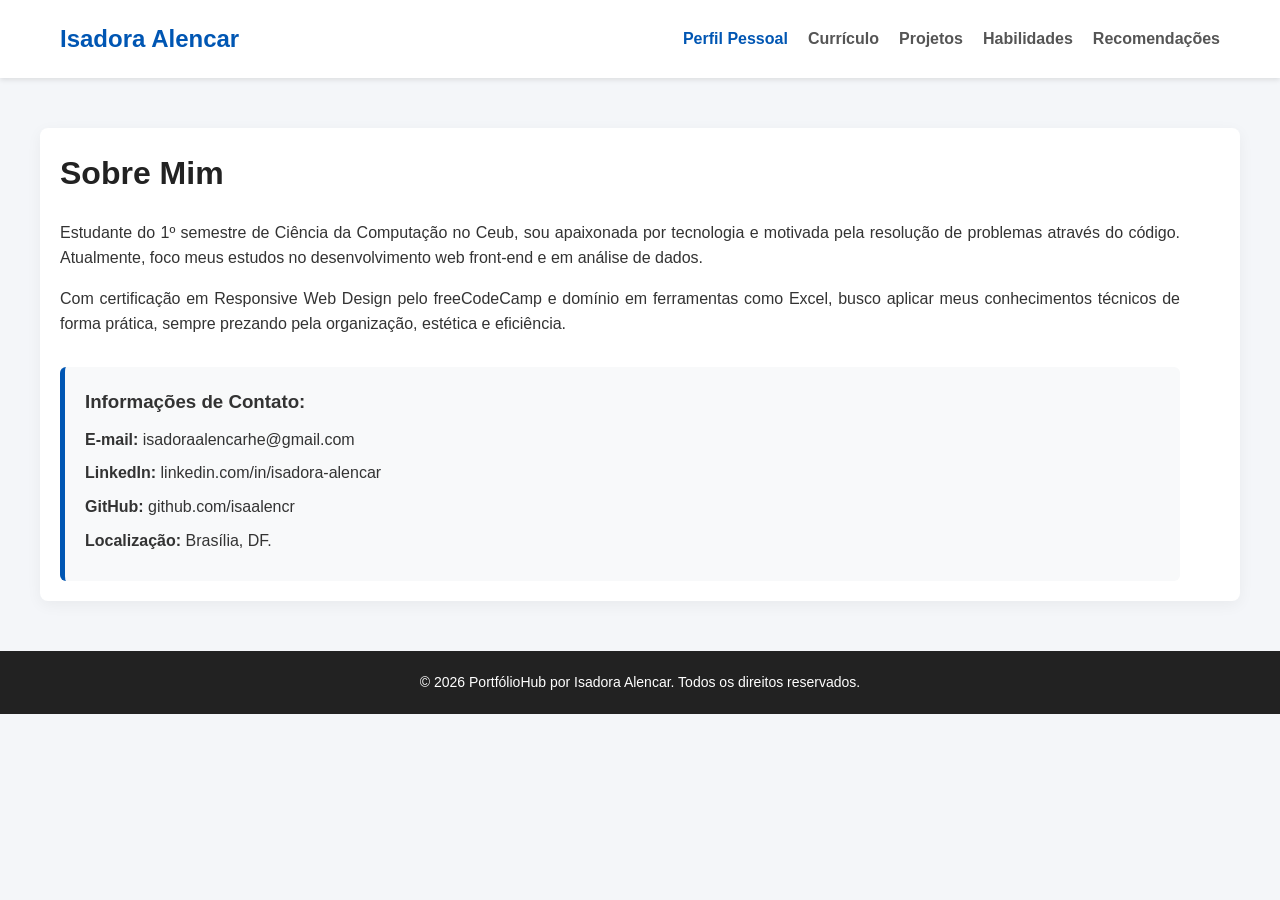
<file: index.html>
<!DOCTYPE html>
<html lang="pt-BR">
<head>
    <meta charset="UTF-8">
    <meta name="viewport" content="width=device-width, initial-scale=1.0">
    <title>Isadora Alencar - PortfólioHub</title>
    <link rel="stylesheet" href="style.css">
</head>
<body>

    <header>
        <nav class="navbar">
            <div class="logo">Isadora Alencar</div>
            <ul class="nav-links">
                <li><a href="index.html" class="active">Perfil Pessoal</a></li>
                <li><a href="curriculo.html">Currículo</a></li>
                <li><a href="projetos.html">Projetos</a></li>
                <li><a href="habilidades.html">Habilidades</a></li>
                <li><a href="recomendacoes.html">Recomendações</a></li>
            </ul>
        </nav>
    </header>

    <main class="container-perfil">
        <section class="bio-texto">
            <h1>Sobre Mim</h1>
            <p>Estudante do 1º semestre de Ciência da Computação no Ceub, sou apaixonada por tecnologia e motivada pela resolução de problemas através do código. Atualmente, foco meus estudos no desenvolvimento web front-end e em análise de dados.</p>
            <p>Com certificação em Responsive Web Design pelo freeCodeCamp e domínio em ferramentas como Excel, busco aplicar meus conhecimentos técnicos de forma prática, sempre prezando pela organização, estética e eficiência.</p>
            
            <div class="contatos">
                <h3>Informações de Contato:</h3>
                <ul>
                    <li><strong>E-mail:</strong> isadoraalencarhe@gmail.com</li>
                    <li><strong>LinkedIn:</strong> linkedin.com/in/isadora-alencar</li>
                    <li><strong>GitHub:</strong> github.com/isaalencr</li>
                    <li><strong>Localização:</strong> Brasília, DF.</li>
                </ul>
            </div>
        </section>
    </main>

    <footer>
        <p>&copy; 2026 PortfólioHub por Isadora Alencar. Todos os direitos reservados.</p>
    </footer>

</body>
</html>
</file>
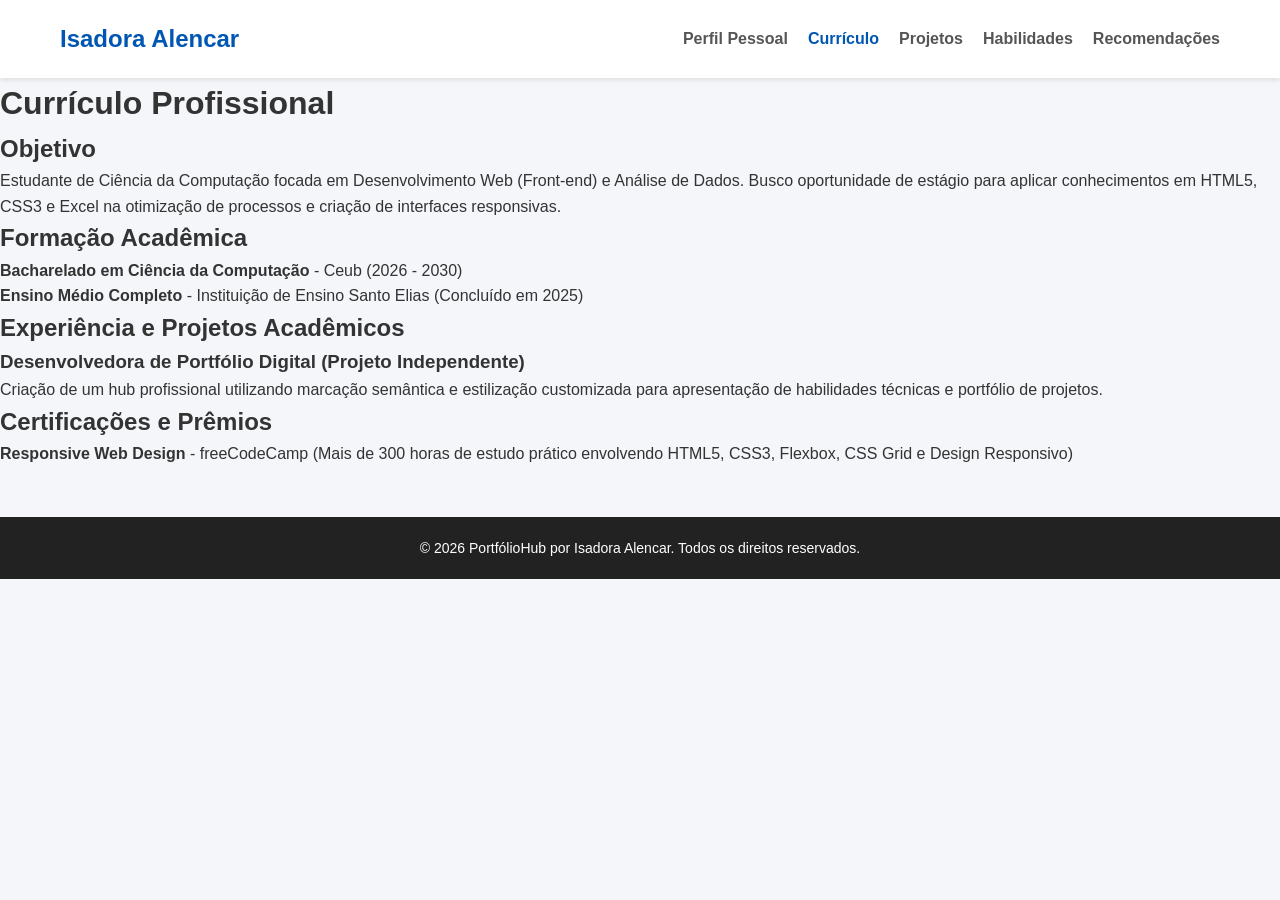
<file: curriculo.html>
<!DOCTYPE html>
<html lang="pt-BR">
<head>
    <meta charset="UTF-8">
    <meta name="viewport" content="width=device-width, initial-scale=1.0">
    <title>Currículo - Isadora Alencar</title>
    <link rel="stylesheet" href="style.css">
</head>
<body>

    <header>
        <nav class="navbar">
            <div class="logo">Isadora Alencar</div>
            <ul class="nav-links">
                <li><a href="index.html">Perfil Pessoal</a></li>
                <li><a href="curriculo.html" class="active">Currículo</a></li>
                <li><a href="projetos.html">Projetos</a></li>
                <li><a href="habilidades.html">Habilidades</a></li>
                <li><a href="recomendacoes.html">Recomendações</a></li>
            </ul>
        </nav>
    </header>

    <main class="container-conteudo cv-layout">
        <h1>Currículo Profissional</h1>
        
        <section class="cv-section">
            <h2>Objetivo</h2>
            <p>Estudante de Ciência da Computação focada em Desenvolvimento Web (Front-end) e Análise de Dados. Busco oportunidade de estágio para aplicar conhecimentos em HTML5, CSS3 e Excel na otimização de processos e criação de interfaces responsivas.</p>
        </section>

        <section class="cv-section">
            <h2>Formação Acadêmica</h2>
            <ul>
                <li><strong>Bacharelado em Ciência da Computação</strong> - Ceub (2026 - 2030)</li>
                <li><strong>Ensino Médio Completo</strong> - Instituição de Ensino Santo Elias (Concluído em 2025)</li>
            </ul>
        </section>

        <section class="cv-section">
            <h2>Experiência e Projetos Acadêmicos</h2>
            <div class="cv-item">
                <h3>Desenvolvedora de Portfólio Digital (Projeto Independente)</h3>
                <p>Criação de um hub profissional utilizando marcação semântica e estilização customizada para apresentação de habilidades técnicas e portfólio de projetos.</p>
            </div>
        </section>

        <section class="cv-section">
            <h2>Certificações e Prêmios</h2>
            <ul>
                <li><strong>Responsive Web Design</strong> - freeCodeCamp (Mais de 300 horas de estudo prático envolvendo HTML5, CSS3, Flexbox, CSS Grid e Design Responsivo)</li>
            </ul>
        </section>
    </main>

    <footer>
        <p>&copy; 2026 PortfólioHub por Isadora Alencar. Todos os direitos reservados.</p>
    </footer>

</body>
</html>
</file>
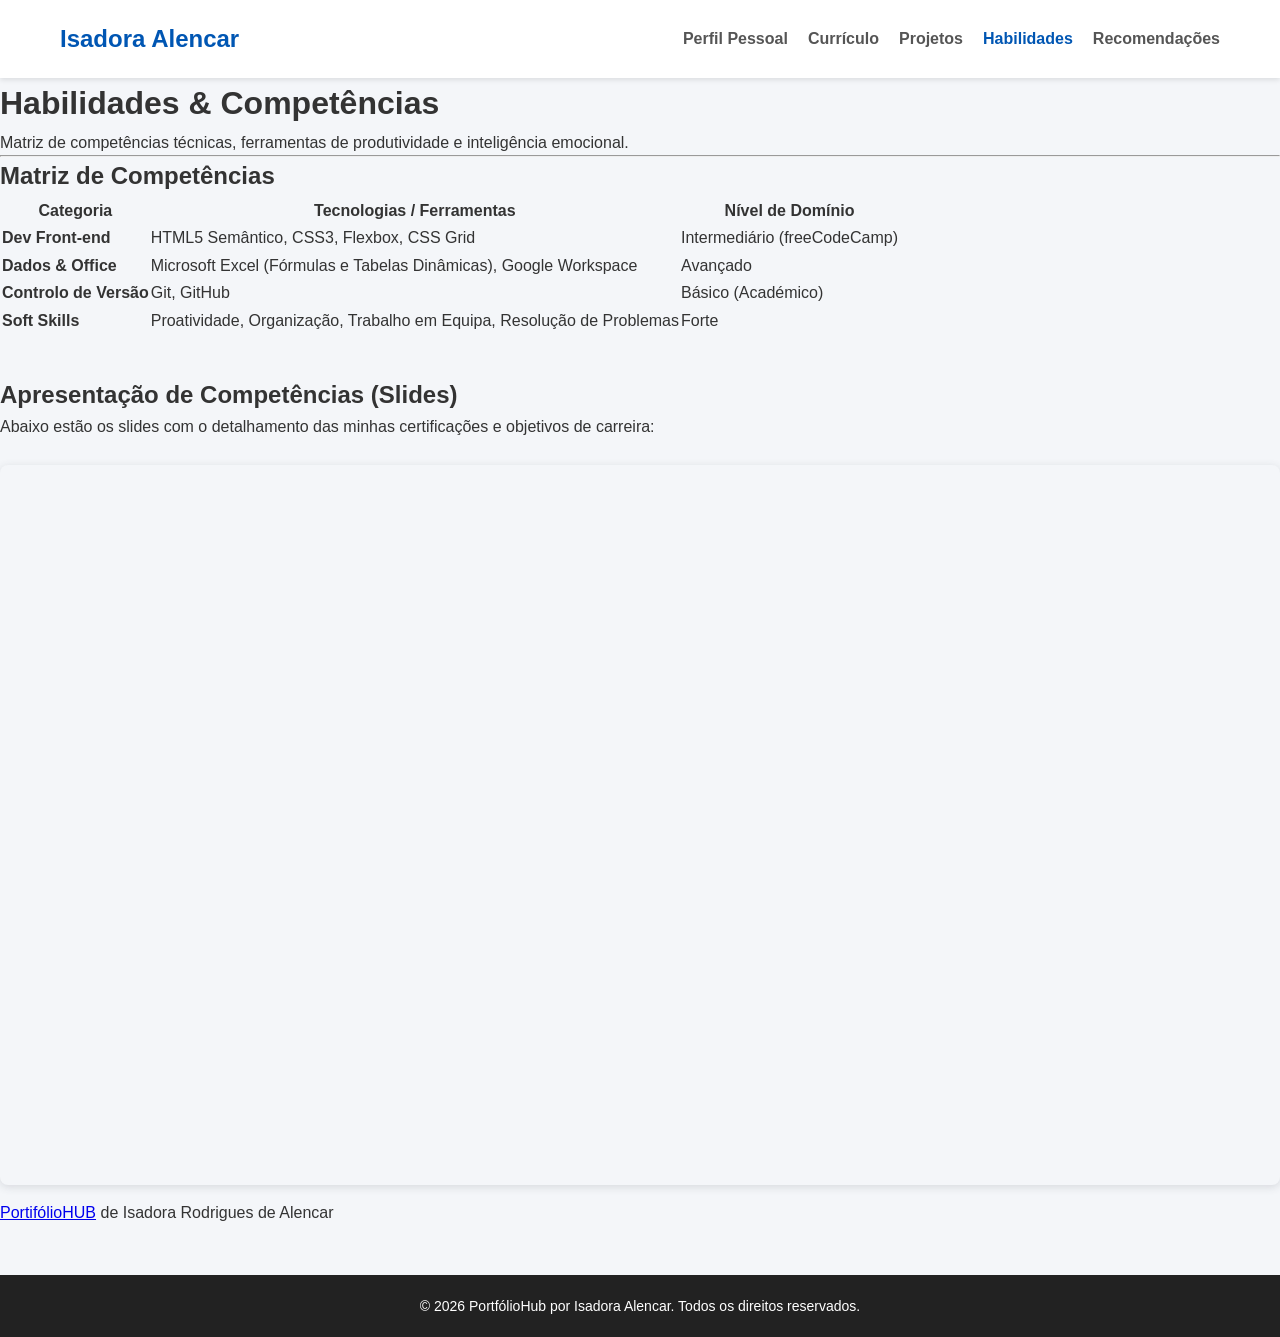
<file: habilidades.html>
<!DOCTYPE html>
<html lang="pt-BR">
<head>
    <meta charset="UTF-8">
    <meta name="viewport" content="width=device-width, initial-scale=1.0">
    <title>Habilidades - Isadora Alencar</title>
    <link rel="stylesheet" href="style.css">
</head>
<body>

    <header>
        <nav class="navbar">
            <div class="logo">Isadora Alencar</div>
            <ul class="nav-links">
                <li><a href="index.html">Perfil Pessoal</a></li>
                <li><a href="curriculo.html">Currículo</a></li>
                <li><a href="projetos.html">Projetos</a></li>
                <li><a href="habilidades.html" class="active">Habilidades</a></li>
                <li><a href="recomendacoes.html">Recomendações</a></li>
            </ul>
        </nav>
    </header>

    <main class="container-conteudo">
        <h1>Habilidades & Competências</h1>
        <p class="subtitulo">Matriz de competências técnicas, ferramentas de produtividade e inteligência emocional.</p>

        <hr>

        <section class="habilidades-section">
            <h2>Matriz de Competências</h2>
            <table class="tabela-habilidades">
                <thead>
                    <tr>
                        <th>Categoria</th>
                        <th>Tecnologias / Ferramentas</th>
                        <th>Nível de Domínio</th>
                    </tr>
                </thead>
                <tbody>
                    <tr>
                        <td><strong>Dev Front-end</strong></td>
                        <td>HTML5 Semântico, CSS3, Flexbox, CSS Grid</td>
                        <td>Intermediário (freeCodeCamp)</td>
                    </tr>
                    <tr>
                        <td><strong>Dados & Office</strong></td>
                        <td>Microsoft Excel (Fórmulas e Tabelas Dinâmicas), Google Workspace</td>
                        <td>Avançado</td>
                    </tr>
                    <tr>
                        <td><strong>Controlo de Versão</strong></td>
                        <td>Git, GitHub</td>
                        <td>Básico (Académico)</td>
                    </tr>
                    <tr>
                        <td><strong>Soft Skills</strong></td>
                        <td>Proatividade, Organização, Trabalho em Equipa, Resolução de Problemas</td>
                        <td>Forte</td>
                    </tr>
                </tbody>
            </table>
        </section>

        <section class="habilidades-section" style="margin-top: 40px;">
            <h2>Apresentação de Competências (Slides)</h2>
            <p style="margin-bottom: 15px;">Abaixo estão os slides com o detalhamento das minhas certificações e objetivos de carreira:</p>
            
            <div class="slides-container">
                <div style="position: relative; width: 100%; height: 0; padding-top: 56.2500%; padding-bottom: 0; box-shadow: 0 2px 8px 0 rgba(63,69,81,0.16); margin-top: 1.6em; margin-bottom: 0.9em; overflow: hidden; border-radius: 8px; will-change: transform;">
                    <iframe loading="lazy" style="position: absolute; width: 100%; height: 100%; top: 0; left: 0; border: none; padding: 0;margin: 0;" src="https://www.canva.com/design/DAHGqInB4vU/fJ0W-bsE9HlK3UM6fqNVOA/view?embed" allowfullscreen="allowfullscreen" allow="fullscreen"></iframe>
                </div>
                <a href="https://www.canva.com/design/DAHGqInB4vU/fJ0W-bsE9HlK3UM6fqNVOA/view?utm_content=DAHGqInB4vU&amp;utm_campaign=designshare&amp;utm_medium=embeds&amp;utm_source=link" target="_blank" rel="noopener">PortifólioHUB</a> de Isadora Rodrigues de Alencar
            </div>
        </section>
    </main>

    <footer>
        <p>&copy; 2026 PortfólioHub por Isadora Alencar. Todos os direitos reservados.</p>
    </footer>

</body>
</html>
</file>
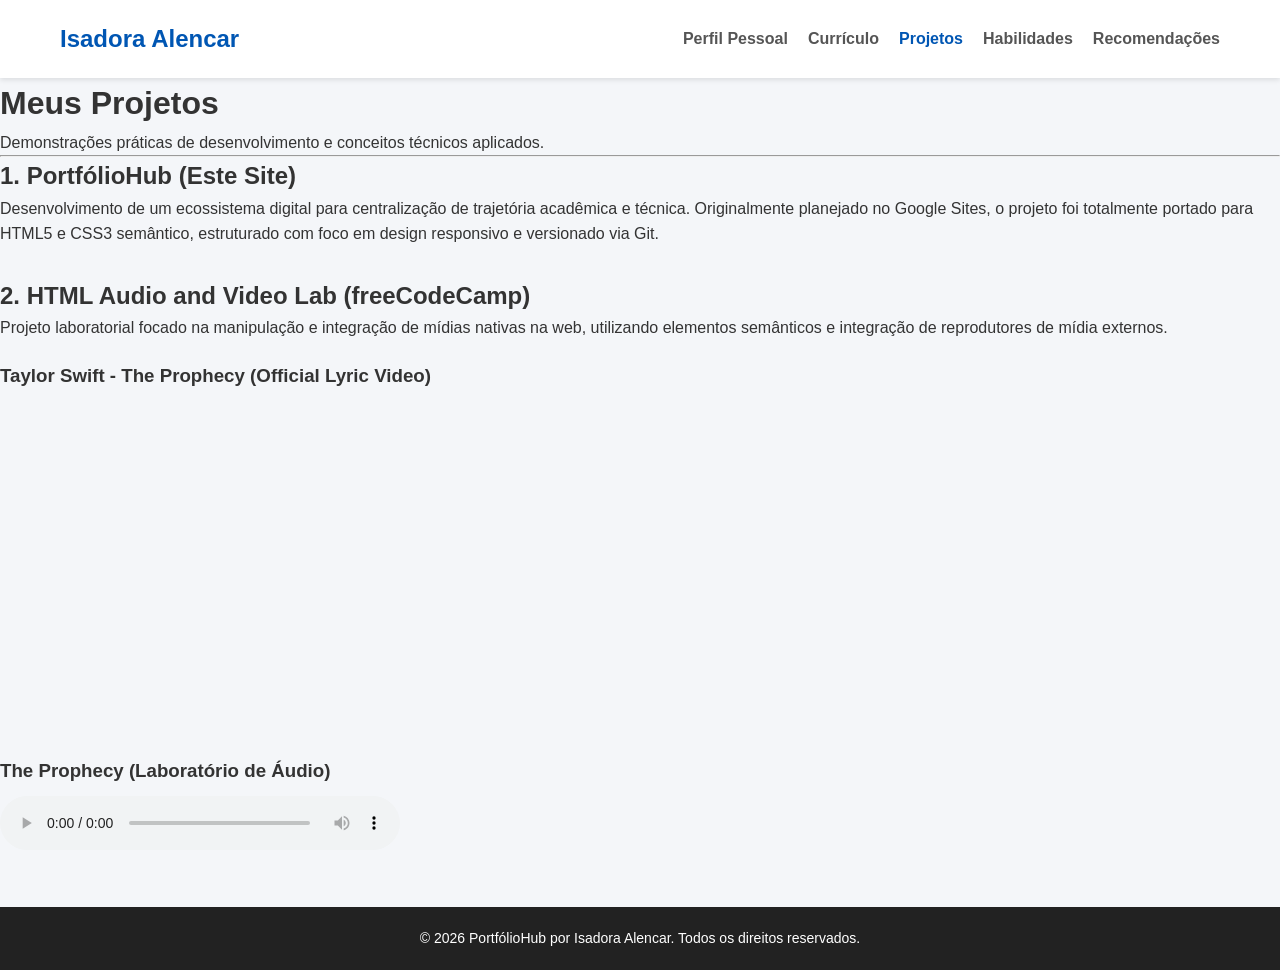
<file: projetos.html>
<!DOCTYPE html>
<html lang="pt-BR">
<head>
    <meta charset="UTF-8">
    <meta name="viewport" content="width=device-width, initial-scale=1.0">
    <title>Projetos - Isadora Alencar</title>
    <link rel="stylesheet" href="style.css">
</head>
<body>

    <header>
        <nav class="navbar">
            <div class="logo">Isadora Alencar</div>
            <ul class="nav-links">
                <li><a href="index.html">Perfil Pessoal</a></li>
                <li><a href="curriculo.html">Currículo</a></li>
                <li><a href="projetos.html" class="active">Projetos</a></li>
                <li><a href="habilidades.html">Habilidades</a></li>
                <li><a href="recomendacoes.html">Recomendações</a></li>
            </ul>
        </nav>
    </header>

    <main class="container-conteudo">
        <h1>Meus Projetos</h1>
        <p class="subtitulo">Demonstrações práticas de desenvolvimento e conceitos técnicos aplicados.</p>

        <hr>

        <section class="projeto-section">
            <h2>1. PortfólioHub (Este Site)</h2>
            <p>Desenvolvimento de um ecossistema digital para centralização de trajetória acadêmica e técnica. Originalmente planejado no Google Sites, o projeto foi totalmente portado para HTML5 e CSS3 semântico, estruturado com foco em design responsivo e versionado via Git.</p>
        </section>

        <section class="projeto-section" style="margin-top: 30px;">
            <h2>2. HTML Audio and Video Lab (freeCodeCamp)</h2>
            <p>Projeto laboratorial focado na manipulação e integração de mídias nativas na web, utilizando elementos semânticos e integração de reprodutores de mídia externos.</p>
            
            <div class="media-container" style="margin-top: 20px;">
                <h3>Taylor Swift - The Prophecy (Official Lyric Video)</h3>
                <div style="position: relative; width: 100%; max-width: 560px; height: 0; padding-top: 315px; margin-top: 10px;">
                    <iframe width="100%" height="315" src="https://www.youtube.com/embed/_PsBoqNwYo4?si=kLgxtEJRp80k6FXH" title="YouTube video player" frameborder="0" allow="accelerometer; autoplay; clipboard-write; encrypted-media; gyroscope; picture-in-picture; web-share" referrerpolicy="strict-origin-when-cross-origin" allowfullscreen style="position: absolute; top: 0; left: 0; border-radius: 8px;"></iframe>
                </div>
            </div>

            <div class="media-container" style="margin-top: 40px;">
                <h3>The Prophecy (Laboratório de Áudio)</h3>
                <audio controls style="width: 100%; max-width: 400px; margin-top: 10px;">
                    <source src="https://www.soundhelix.com/examples/mp3/SoundHelix-Song-1.mp3" type="audio/mpeg">
                    Seu navegador não suporta o elemento de áudio.
                </audio>
            </div>
        </section>
    </main>

    <footer>
        <p>&copy; 2026 PortfólioHub por Isadora Alencar. Todos os direitos reservados.</p>
    </footer>

</body>
</html>
</file>
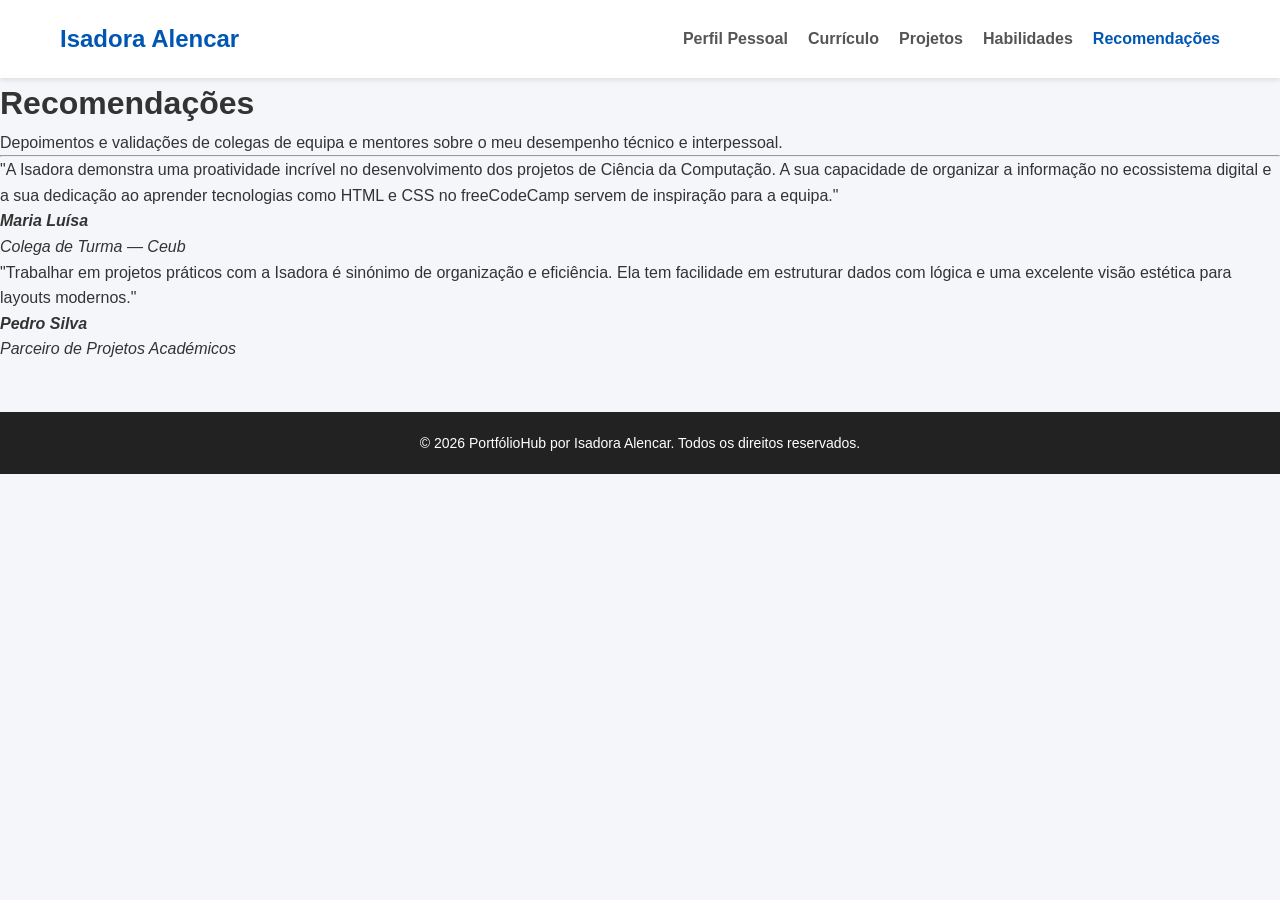
<file: recomendacoes.html>
<!DOCTYPE html>
<html lang="pt-BR">
<head>
    <meta charset="UTF-8">
    <meta name="viewport" content="width=device-width, initial-scale=1.0">
    <title>Recomendações - Isadora Alencar</title>
    <link rel="stylesheet" href="style.css">
</head>
<body>

    <header>
        <nav class="navbar">
            <div class="logo">Isadora Alencar</div>
            <ul class="nav-links">
                <li><a href="index.html">Perfil Pessoal</a></li>
                <li><a href="curriculo.html">Currículo</a></li>
                <li><a href="projetos.html">Projetos</a></li>
                <li><a href="habilidades.html">Habilidades</a></li>
                <li><a href="recomendacoes.html" class="active">Recomendações</a></li>
            </ul>
        </nav>
    </header>

    <main class="container-conteudo">
        <h1>Recomendações</h1>
        <p class="subtitulo">Depoimentos e validações de colegas de equipa e mentores sobre o meu desempenho técnico e interpessoal.</p>

        <hr>

        <div class="recomendacoes-grid">
            <blockquote class="depoimento-card">
                <p class="texto-depoimento">"A Isadora demonstra uma proatividade incrível no desenvolvimento dos projetos de Ciência da Computação. A sua capacidade de organizar a informação no ecossistema digital e a sua dedicação ao aprender tecnologias como HTML e CSS no freeCodeCamp servem de inspiração para a equipa."</p>
                <cite class="autor-depoimento">
                    <strong>Maria Luísa</strong><br>
                    <span>Colega de Turma — Ceub</span>
                </cite>
            </blockquote>

            <blockquote class="depoimento-card">
                <p class="texto-depoimento">"Trabalhar em projetos práticos com a Isadora é sinónimo de organização e eficiência. Ela tem facilidade em estruturar dados com lógica e uma excelente visão estética para layouts modernos."</p>
                <cite class="autor-depoimento">
                    <strong>Pedro Silva</strong><br>
                    <span>Parceiro de Projetos Académicos</span>
                </cite>
            </blockquote>
        </div>
    </main>

    <footer>
        <p>&copy; 2026 PortfólioHub por Isadora Alencar. Todos os direitos reservados.</p>
    </footer>

</body>
</html>
</file>
<file: style.css>
/* Configurações Gerais */
* {
    margin: 0;
    padding: 0;
    box-sizing: border-box;
    font-family: 'Arial', sans-serif;
}

body {
    background-color: #f4f6f9;
    color: #333;
    line-height: 1.6;
}

/* Menu de Navegação */
header {
    background-color: #ffffff;
    box-shadow: 0 2px 5px rgba(0,0,0,0.1);
    position: sticky;
    top: 0;
    z-index: 100;
}

.navbar {
    display: flex;
    justify-content: space-between;
    align-items: center;
    max-width: 1200px;
    margin: 0 auto;
    padding: 20px;
}

.logo {
    font-size: 24px;
    font-weight: bold;
    color: #0056b3; /* Tom de azul do portfólio original */
}

.nav-links {
    display: flex;
    list-style: none;
}

.nav-links li {
    margin-left: 20px;
}

.nav-links a {
    text-decoration: none;
    color: #555;
    font-weight: 600;
    transition: color 0.3s;
}

.nav-links a:hover, .nav-links a.active {
    color: #0056b3;
}

/* Container do Perfil */
.container-perfil {
    display: flex;
    max-width: 1200px;
    margin: 50px auto;
    padding: 20px;
    background: #ffffff;
    border-radius: 8px;
    box-shadow: 0 4px 15px rgba(0,0,0,0.05);
}

.bio-texto {
    flex: 2;
    padding-right: 40px;
}

.bio-texto h1 {
    font-size: 32px;
    margin-bottom: 20px;
    color: #222;
}

.bio-texto p {
    margin-bottom: 15px;
    font-size: 16px;
    text-align: justify;
}

.contatos {
    margin-top: 30px;
    background-color: #f8f9fa;
    padding: 20px;
    border-radius: 6px;
    border-left: 5px solid #0056b3;
}

.contatos h3 {
    margin-bottom: 10px;
}

.contatos ul {
    list-style: none;
}

.contatos li {
    margin-bottom: 8px;
}

.bio-foto {
    flex: 1;
    display: flex;
    justify-content: center;
    align-items: flex-start;
}

.perfil-img {
    width: 100%;
    max-width: 300px;
    border-radius: 50%; /* Deixa a foto redonda e moderna */
    border: 4px solid #0056b3;
}

/* Rodapé */
footer {
    text-align: center;
    padding: 20px;
    background-color: #222;
    color: #fff;
    margin-top: 50px;
    font-size: 14px;
}
</file>
